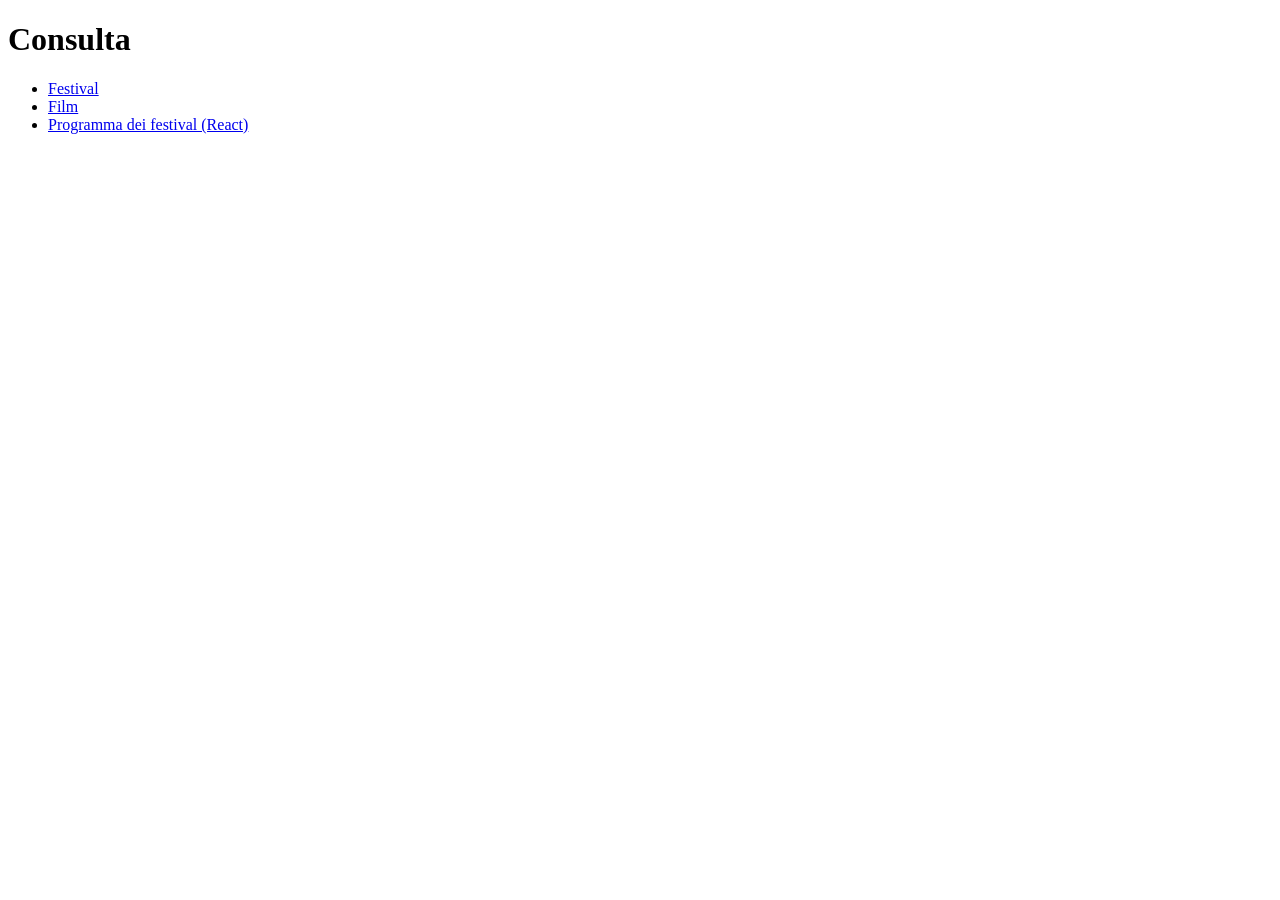
<file: src/main/resources/templates/index.html>
<!DOCTYPE html>
<html xmlns:th="http://www.thymeleaf.org">

<head th:replace="~{fragments/base.html :: headerfiles(title='SiwFestival - Homepage')}"></head>

<body>
	<header th:replace="~{fragments/base.html :: intestazione}"></header>
	<main>
		<h1>Consulta</h1>
		<ul class="cards">
			<li><a href="/festivals">Festival</a></li>
			<li><a href="/movies">Film</a></li>
			<li><a href="http://localhost:5173/">Programma dei festival (React)</a></li>
		</ul>
	</main>
	<footer th:replace="~{fragments/base.html :: footer}"></footer>
</body>

</html>
</file>
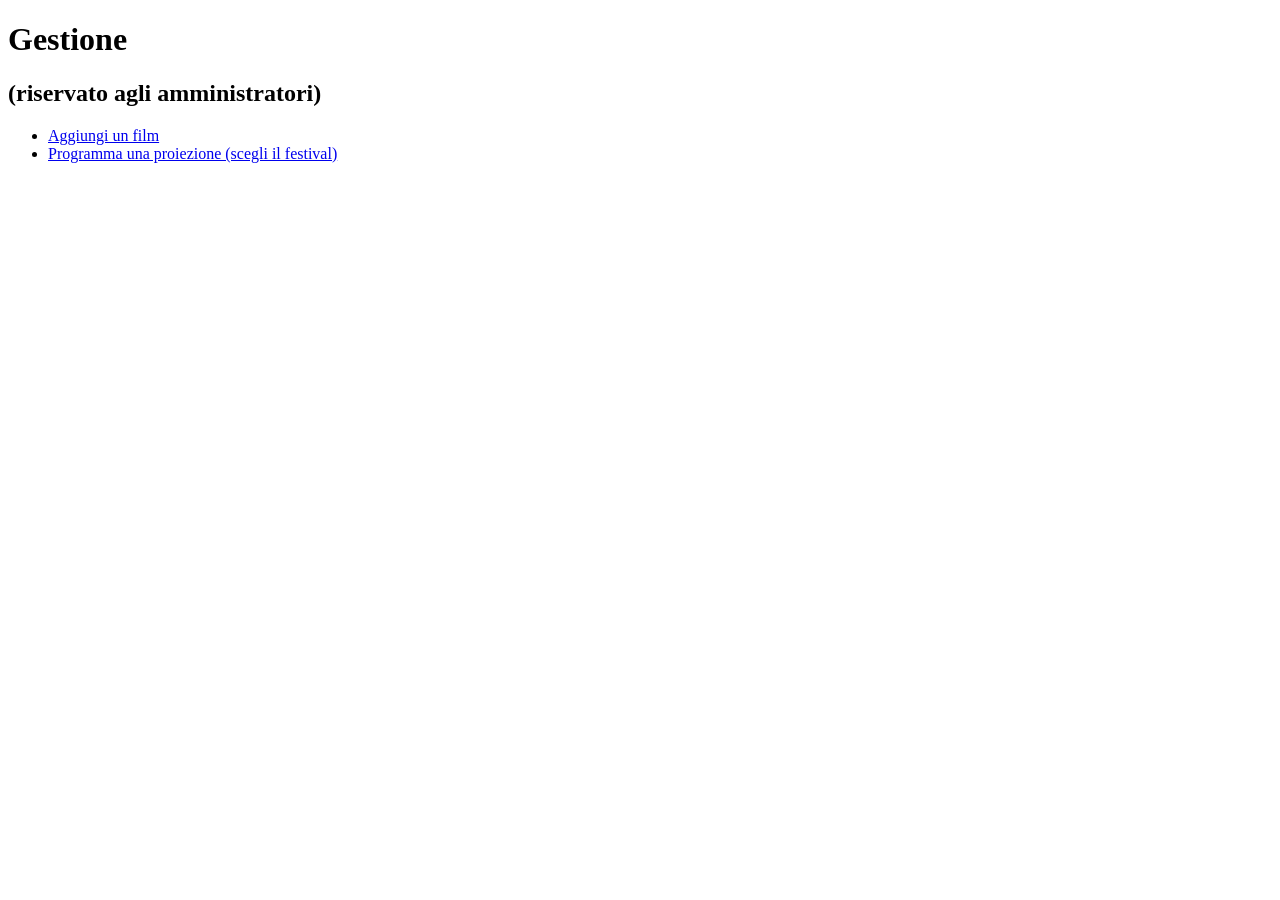
<file: src/main/resources/templates/admin/index.html>
<!DOCTYPE html>
<html xmlns:th="http://www.thymeleaf.org">

<head th:replace="~{fragments/base.html :: headerfiles(title='SiwFestival - Amministrazione')}"></head>

<body>
	<header th:replace="~{fragments/base.html :: intestazione}"></header>
	<main>
		<h1>Gestione</h1>
		<h2>(riservato agli amministratori)</h2>
		<ul class="cards">
			<li><a href="/admin/movies/new">Aggiungi un film</a></li>
			<li><a href="/festivals">Programma una proiezione (scegli il festival)</a></li>
		</ul>
	</main>
	<footer th:replace="~{fragments/base.html :: footer}"></footer>
</body>

</html>
</file>
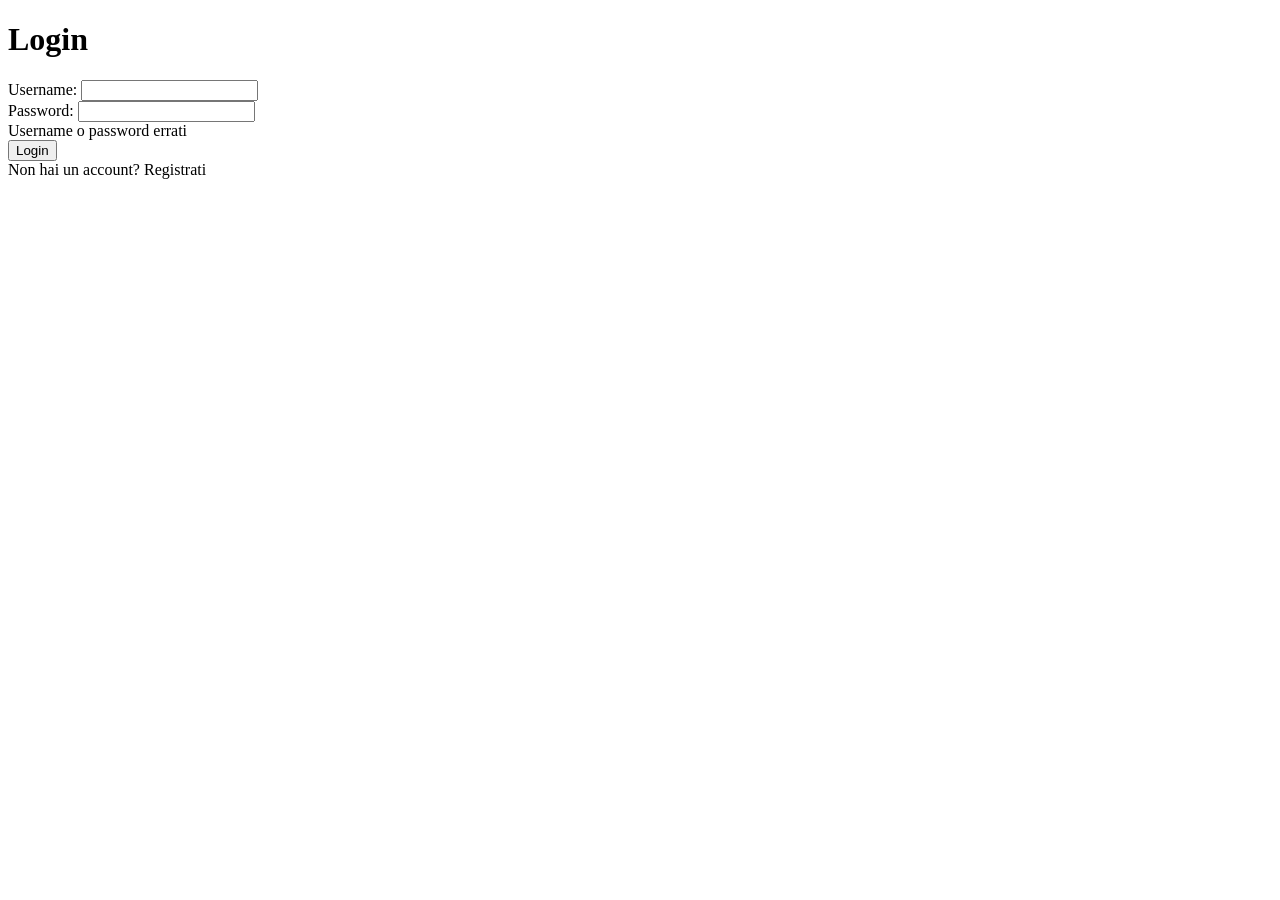
<file: src/main/resources/templates/authentication/login.html>
<!DOCTYPE html>
<html xmlns:th="http://www.thymeleaf.org">

<head th:replace="~{fragments/base.html :: headerfiles(title='SiwFestival - Login')}"></head>

<body>
	<header th:replace="~{fragments/base.html :: intestazione}"></header>
	<main>
		<h1>Login</h1>
		<form th:action="@{/login}" method="POST">
			<div>
				<label>Username:</label>
				<span><input name="username" type="text" required /></span>
			</div>
			<div>
				<label>Password:</label>
				<span><input name="password" type="password" required /></span>
			</div>
			<div class="error" th:if="${param.error != null}">Username o password errati</div>
			<div>
				<span><button type="submit">Login</button></span>
			</div>
		</form>
		<div>
			<a th:href="@{/register}">Non hai un account? Registrati</a>
		</div>
	</main>
	<footer th:replace="~{fragments/base.html :: footer}"></footer>
</body>

</html>
</file>
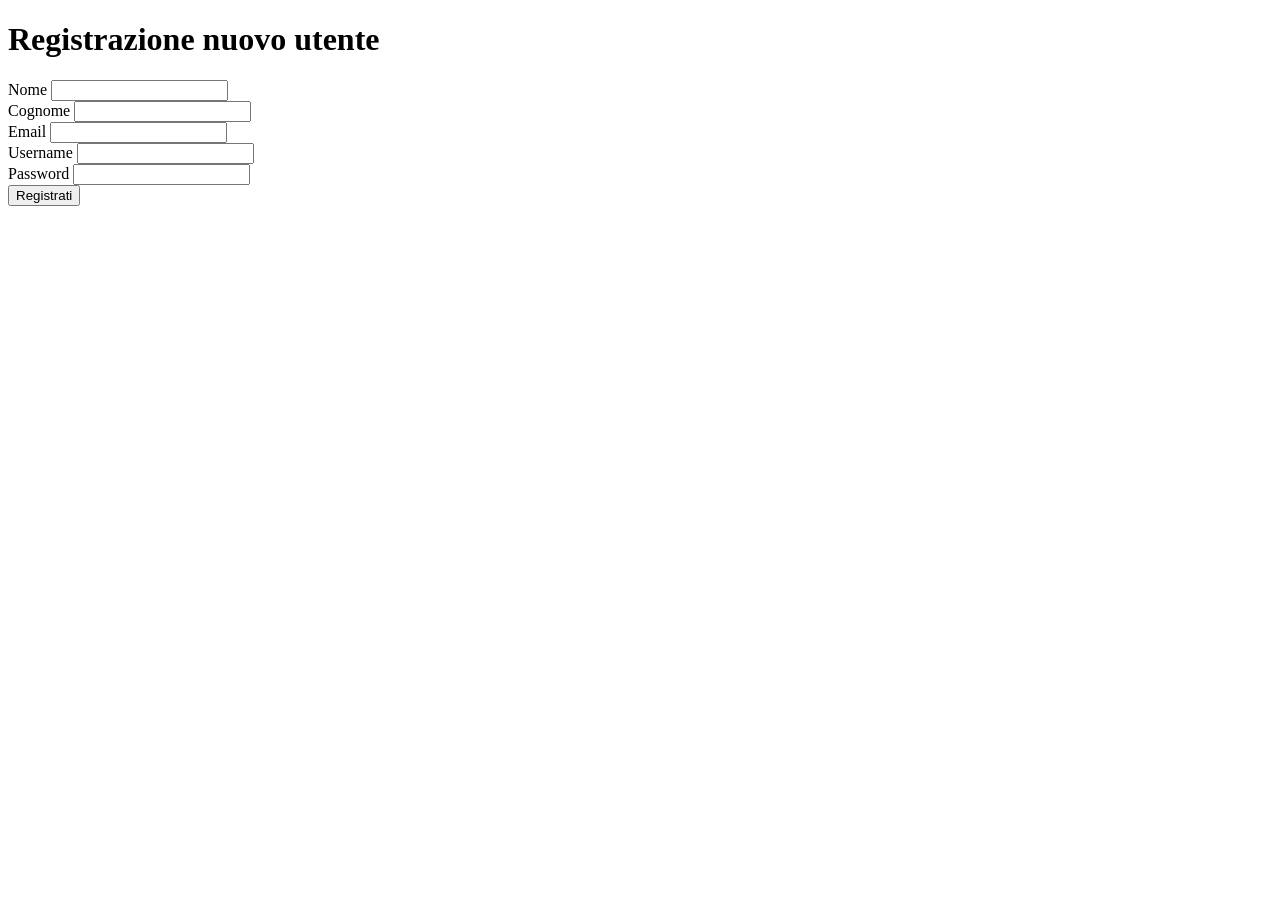
<file: src/main/resources/templates/authentication/registerUser.html>
<!DOCTYPE html>
<html xmlns:th="http://www.thymeleaf.org">

<head th:replace="~{fragments/base.html :: headerfiles(title='SiwFestival - Registrazione')}"></head>

<body>
	<header th:replace="~{fragments/base.html :: intestazione}"></header>
	<main>
		<h1>Registrazione nuovo utente</h1>
		<form th:action="@{/register}" method="POST">
			<div>
				<label>Nome</label>
				<span><input type="text" required th:field="${user.name}" /></span>
				<span class="error" th:if="${#fields.hasErrors('user.name')}" th:errors="${user.name}"></span>
			</div>
			<div>
				<label>Cognome</label>
				<span><input type="text" required th:field="${user.surname}" /></span>
				<span class="error" th:if="${#fields.hasErrors('user.surname')}" th:errors="${user.surname}"></span>
			</div>
			<div>
				<label>Email</label>
				<span><input type="email" required th:field="${user.email}" /></span>
				<span class="error" th:if="${#fields.hasErrors('user.email')}" th:errors="${user.email}"></span>
			</div>
			<div>
				<label>Username</label>
				<span><input type="text" required th:field="${credentials.username}" /></span>
				<span class="error" th:if="${#fields.hasErrors('credentials.username')}" th:errors="${credentials.username}"></span>
			</div>
			<div>
				<label>Password</label>
				<span><input type="password" required th:field="${credentials.password}" /></span>
				<span class="error" th:if="${#fields.hasErrors('credentials.password')}" th:errors="${credentials.password}"></span>
			</div>
			<div>
				<button type="submit">Registrati</button>
			</div>
		</form>
	</main>
	<footer th:replace="~{fragments/base.html :: footer}"></footer>
</body>

</html>
</file>
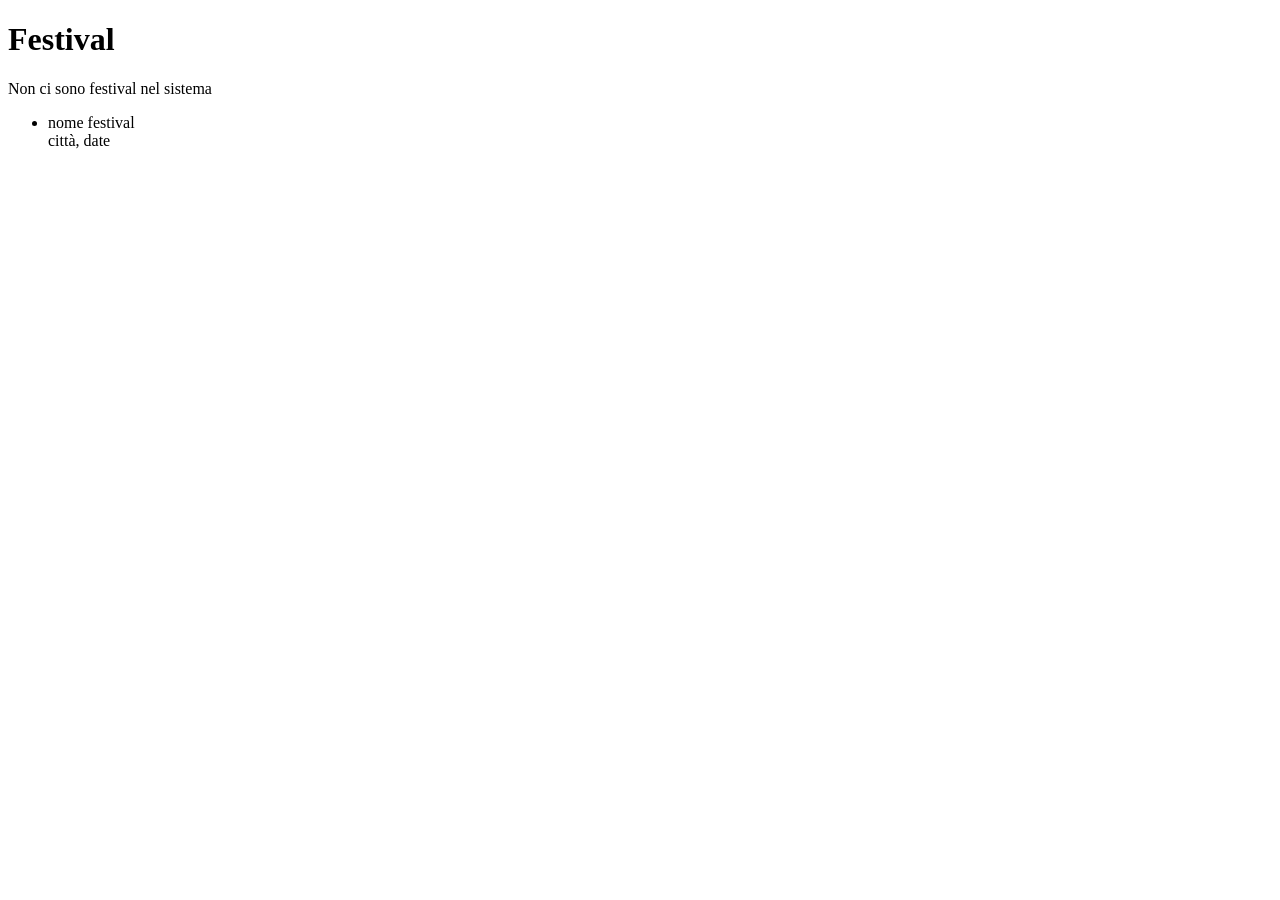
<file: src/main/resources/templates/festivals/list.html>
<!DOCTYPE html>
<html xmlns:th="http://www.thymeleaf.org">

<head th:replace="~{fragments/base.html :: headerfiles(title='Festival')}"></head>

<body>
	<header th:replace="~{fragments/base.html :: intestazione}"></header>
	<main>
		<h1>Festival</h1>
		<div th:if="${festivals==null || festivals.isEmpty()}">Non ci sono festival nel sistema</div>
		<ul class="cards">
			<li th:each="festival : ${festivals}">
				<a th:href="@{'/festivals' + '/' + ${festival.id}}" th:text="${festival.name} + ' ' + ${festival.year}">nome festival</a>
				<div th:text="${festival.city} + ', ' + ${festival.startDate} + ' - ' + ${festival.endDate}">città, date</div>
			</li>
		</ul>
	</main>
	<footer th:replace="~{fragments/base.html :: footer}"></footer>
</body>

</html>
</file>
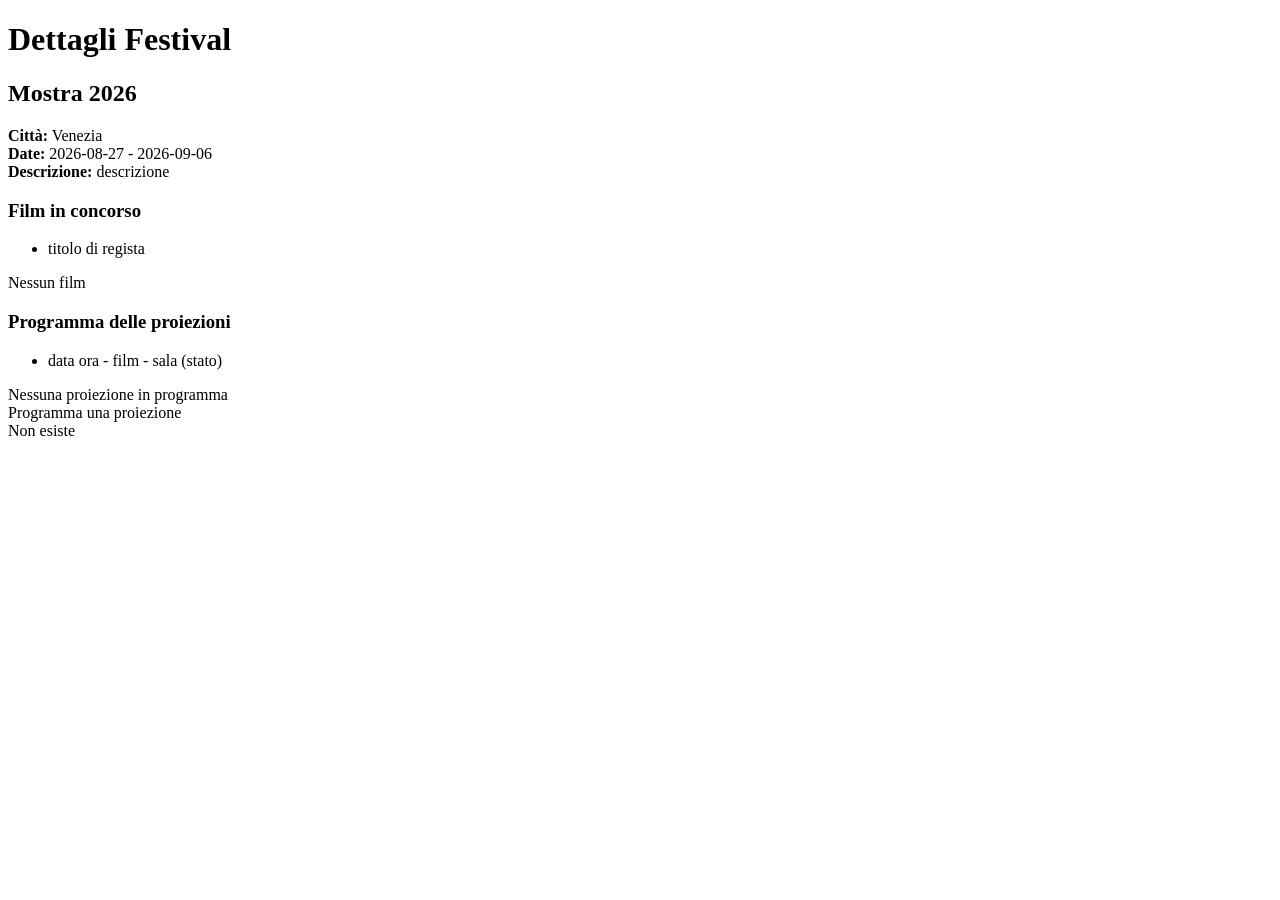
<file: src/main/resources/templates/festivals/show.html>
<!DOCTYPE html>
<html xmlns:th="http://www.thymeleaf.org">

<head th:replace="~{fragments/base.html :: headerfiles(title='Festival')}"></head>

<body>
	<header th:replace="~{fragments/base.html :: intestazione}"></header>
	<main>
		<h1>Dettagli Festival</h1>
		<div th:if="${festival}">
			<h2>
				<span th:text="${festival.name}">Mostra</span>
				<span th:text="'(' + ${festival.year} + ')'">2026</span>
			</h2>
			<div>
				<strong>Città:</strong>
				<span th:text="${festival.city}">Venezia</span>
			</div>
			<div>
				<strong>Date:</strong>
				<span th:text="${festival.startDate} + ' - ' + ${festival.endDate}">2026-08-27 - 2026-09-06</span>
			</div>
			<div>
				<strong>Descrizione:</strong>
				<span th:text="${festival.description}">descrizione</span>
			</div>
			<h3>Film in concorso</h3>
			<ul class="cards" th:if="${not #lists.isEmpty(movies)}">
				<li th:each="movie : ${movies}">
					<a th:href="@{'/movies' + '/' + ${movie.id}}" th:text="${movie.title}">titolo</a>
					<span th:if="${movie.director}" th:text="' di ' + ${movie.director.name} + ' ' + ${movie.director.surname}">di regista</span>
				</li>
			</ul>
			<span th:if="${#lists.isEmpty(movies)}">Nessun film</span>
			<h3>Programma delle proiezioni</h3>
			<ul class="cards" th:if="${not #lists.isEmpty(festival.screenings)}">
				<li th:each="screening : ${festival.screenings}" th:text="${screening.date} + ' ore ' + ${screening.time} + ' - ' + ${screening.movie.title} + ' - ' + ${screening.room.name} + ' (' + ${screening.status} + ')'">data ora - film - sala (stato)</li>
			</ul>
			<span th:if="${#lists.isEmpty(festival.screenings)}">Nessuna proiezione in programma</span>
			<div>
				<a th:href="@{'/admin/festivals/' + ${festival.id} + '/screenings/new'}">Programma una proiezione</a>
			</div>
		</div>
		<div th:unless="${festival}">Non esiste</div>
	</main>
	<footer th:replace="~{fragments/base.html :: footer}"></footer>
</body>

</html>
</file>
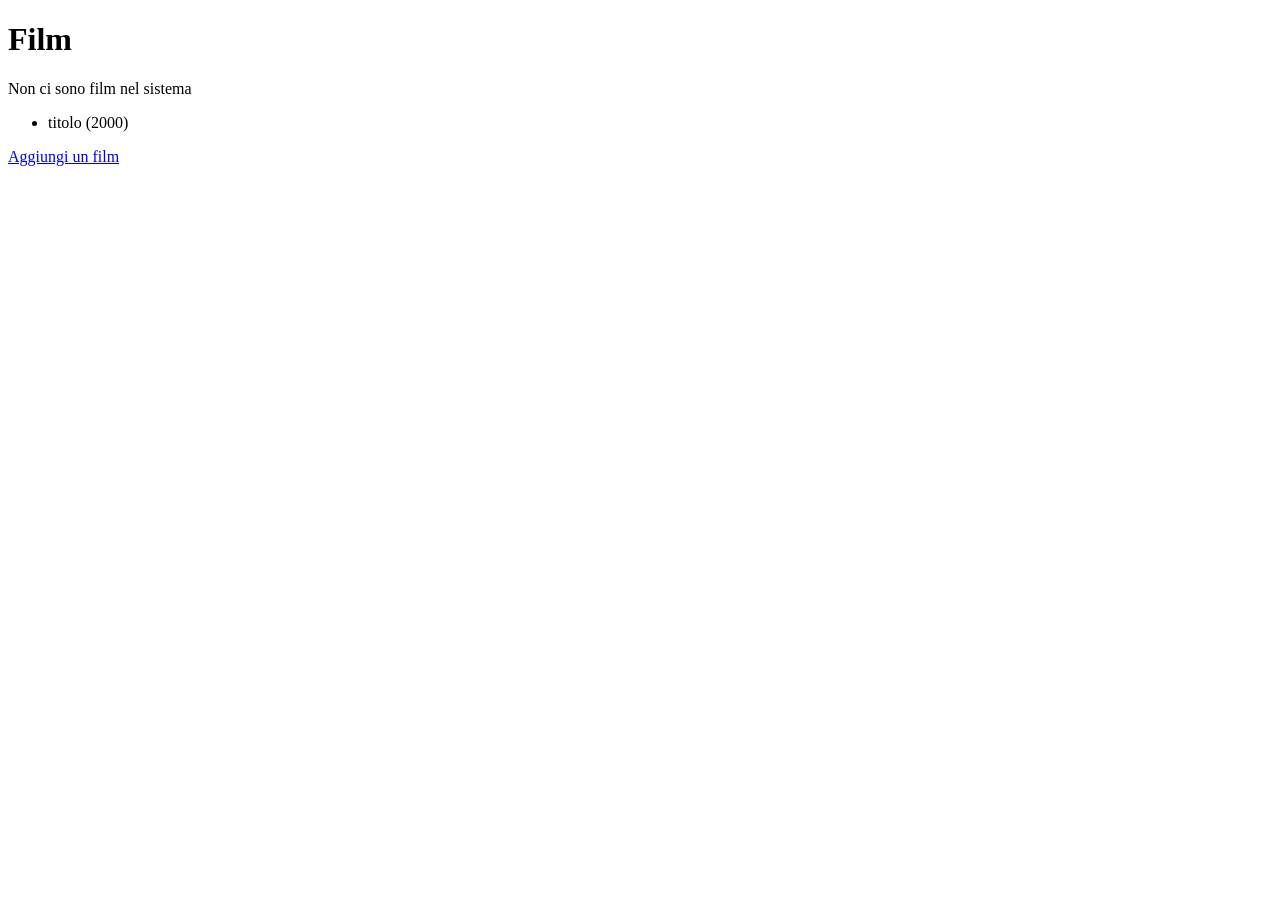
<file: src/main/resources/templates/movies/list.html>
<!DOCTYPE html>
<html xmlns:th="http://www.thymeleaf.org">

<head th:replace="~{fragments/base.html :: headerfiles(title='Film')}"></head>

<body>
	<header th:replace="~{fragments/base.html :: intestazione}"></header>
	<main>
		<h1>Film</h1>
		<div th:if="${movies==null || movies.isEmpty()}">Non ci sono film nel sistema</div> <!-- se la lista è vuota -->
		<ul class="cards">
			<li th:each="movie : ${movies}"> <!-- ripete il li una volta per ogni film, come un for-each -->
				<a th:href="@{'/movies' + '/' + ${movie.id}}" th:text="${movie.title}">titolo</a> <!-- costruisce il link /movies/5 -->
				<span th:text="'(' + ${movie.year} + ')'">(2000)</span>
			</li>
		</ul>
		<a href="/admin/movies/new">Aggiungi un film</a>
	</main>
	<footer th:replace="~{fragments/base.html :: footer}"></footer>
</body>

</html>
</file>
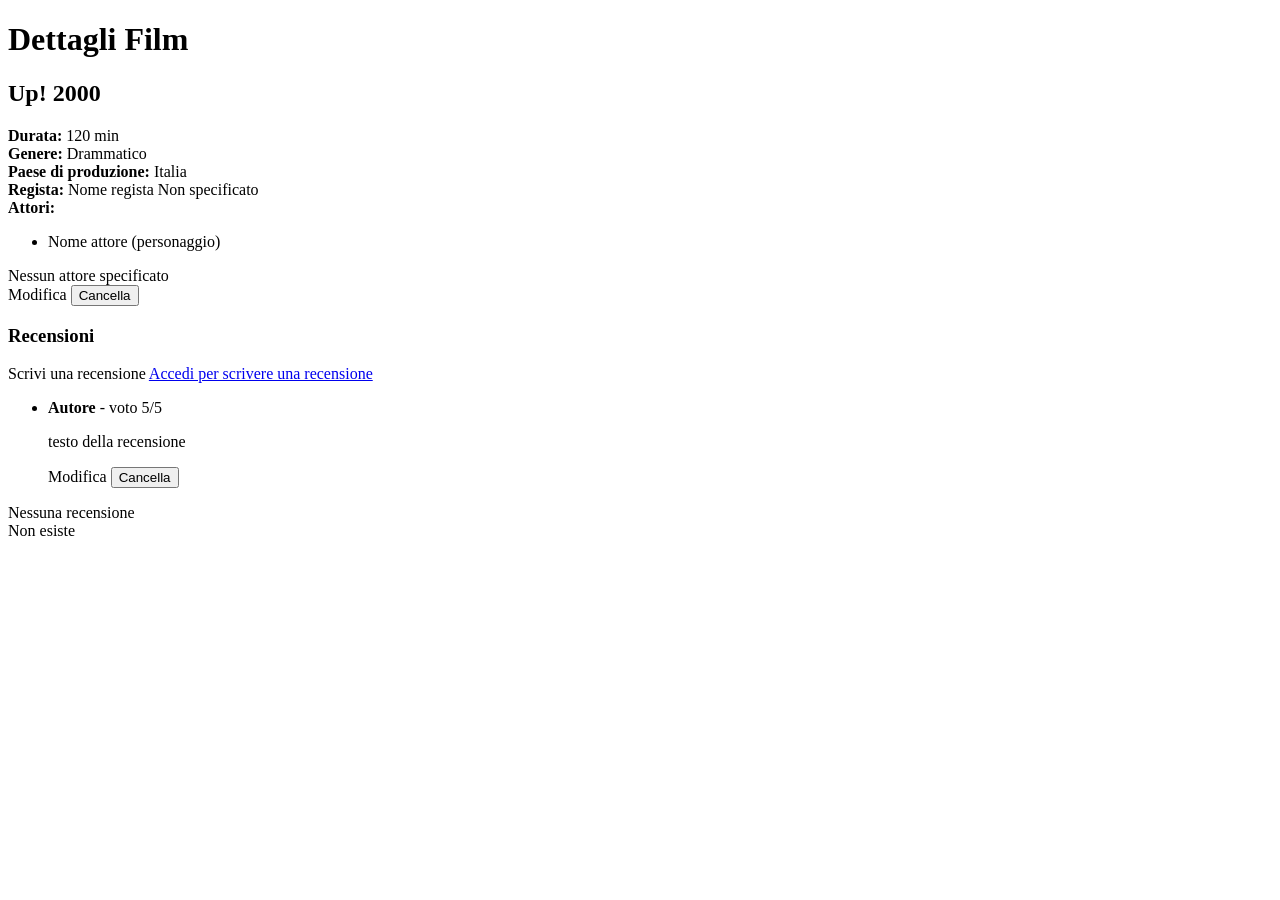
<file: src/main/resources/templates/movies/show.html>
<!DOCTYPE html>
<html xmlns:th="http://www.thymeleaf.org">

<head th:replace="~{fragments/base.html :: headerfiles(title='Film')}"></head>

<body>
	<header th:replace="~{fragments/base.html :: intestazione}"></header>
	<main>
		<h1>Dettagli Film</h1>
		<div th:if="${movie}">
			<h2>
				<span th:text="${movie.title}">Up!</span>
				<span th:text="'(' + ${movie.year} + ')'">2000</span>
			</h2>
			<div>
				<strong>Durata:</strong>
				<span th:text="${movie.duration} + ' min'">120 min</span>
			</div>
			<div>
				<strong>Genere:</strong>
				<span th:text="${movie.genre}">Drammatico</span>
			</div>
			<div>
				<strong>Paese di produzione:</strong>
				<span th:text="${movie.productionCountry}">Italia</span>
			</div>
			<div>
				<strong>Regista:</strong>
				<span th:if="${movie.director}" th:text="${movie.director.name} + ' ' + ${movie.director.surname}">Nome regista</span>
				<span th:unless="${movie.director}">Non specificato</span>
			</div>
			<div>
				<strong>Attori:</strong>
				<ul th:if="${not #lists.isEmpty(movie.interpretations)}">
					<li th:each="interpretation : ${movie.interpretations}" th:text="${interpretation.artist.name} + ' ' + ${interpretation.artist.surname} + ' (' + ${interpretation.characterName} + ')'">Nome attore (personaggio)</li>
				</ul>
				<span th:if="${#lists.isEmpty(movie.interpretations)}">Nessun attore specificato</span>
			</div>
			<div>
				<a th:href="@{'/admin/movies/' + ${movie.id} + '/edit'}">Modifica</a>
				<form th:action="@{'/admin/movies/' + ${movie.id} + '/delete'}" method="POST" style="display:inline;">
					<button type="submit">Cancella</button>
				</form>
			</div>

			<h3>Recensioni</h3>
			<div>
				<a th:if="${userDetails}" th:href="@{'/user/movies/' + ${movie.id} + '/reviews/new'}">Scrivi una recensione</a>
				<a th:unless="${userDetails}" href="/login">Accedi per scrivere una recensione</a>
			</div>
			<ul class="cards" th:if="${not #lists.isEmpty(movie.reviews)}">
				<li th:each="review : ${movie.reviews}">
					<strong th:text="${review.user.name} + ' ' + ${review.user.surname}">Autore</strong>
					<span th:text="' - voto ' + ${review.rating} + '/5 - ' + ${review.date}">- voto 5/5</span>
					<p th:text="${review.text}">testo della recensione</p>
					<!-- solo l'autore vede Modifica e Cancella -->
					<div th:if="${currentUser != null and review.user.id == currentUser.id}">
						<a th:href="@{'/user/reviews/' + ${review.id} + '/edit'}">Modifica</a>
						<form th:action="@{'/user/reviews/' + ${review.id} + '/delete'}" method="POST" style="display:inline;">
							<button type="submit">Cancella</button>
						</form>
					</div>
				</li>
			</ul>
			<span th:if="${#lists.isEmpty(movie.reviews)}">Nessuna recensione</span>
		</div>
		<div th:unless="${movie}">Non esiste</div>
	</main>
	<footer th:replace="~{fragments/base.html :: footer}"></footer>
</body>

</html>
</file>
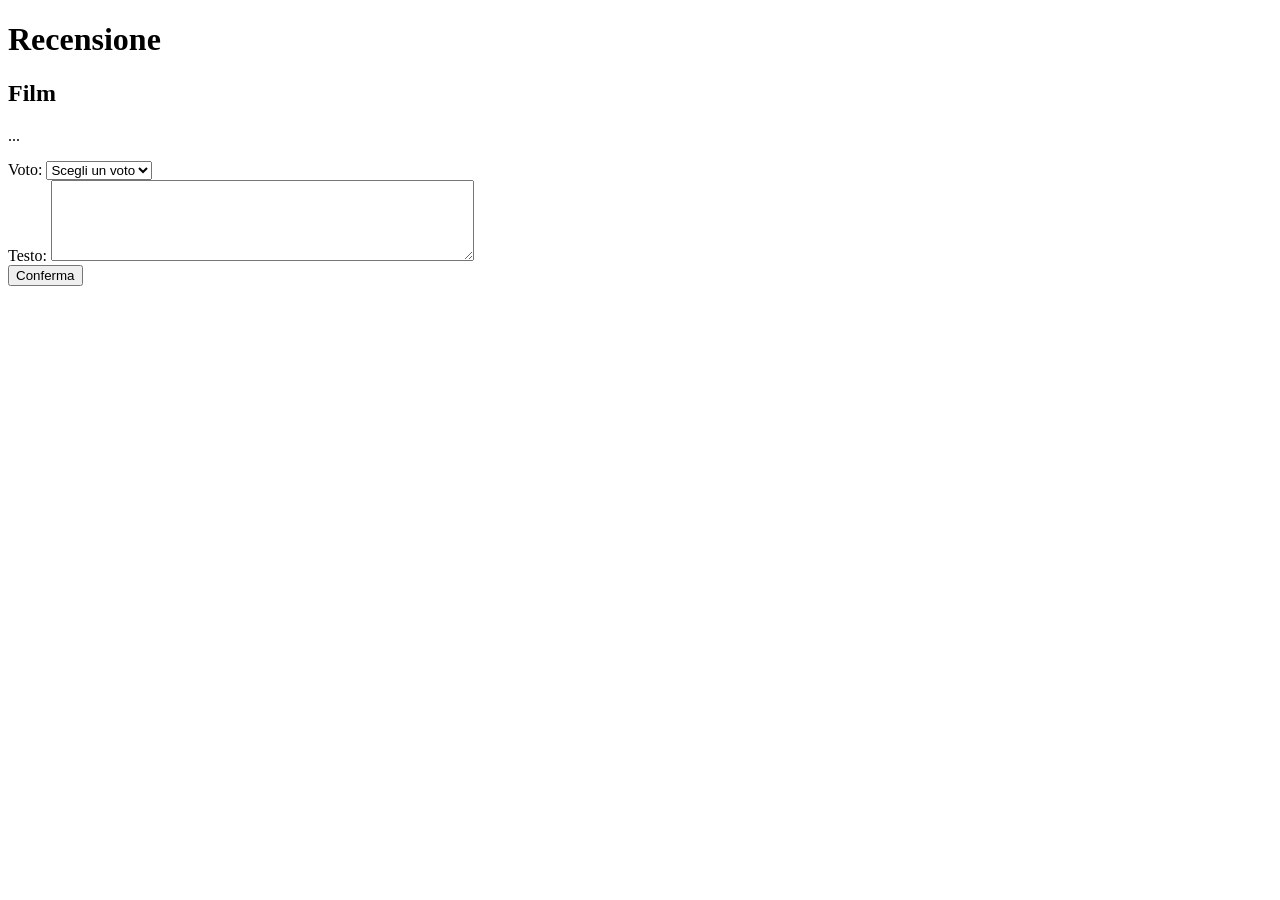
<file: src/main/resources/templates/reviews/form.html>
<!DOCTYPE html>
<html xmlns:th="http://www.thymeleaf.org">

<head th:replace="~{fragments/base.html :: headerfiles(title='Recensione')}"></head>

<body>
	<header th:replace="~{fragments/base.html :: intestazione}"></header>
	<main>
		<h1>Recensione</h1>
		<h2 th:text="${movie.title} + ' (' + ${movie.year} + ')'">Film</h2>
		<form th:action="${review.id == null} ? @{'/user/movies/' + ${movie.id} + '/reviews'} : @{'/user/reviews/' + ${review.id}}"
			method="POST" th:object="${review}">
			<div class="error" th:if="${#fields.hasGlobalErrors()}">
				<p th:each="err : ${#fields.globalErrors()}" th:text="${err}">...</p>
			</div>
			<input type="hidden" th:field="*{id}"/>
			<div>
				<label>Voto:</label>
				<span>
					<select th:field="*{rating}">
						<option value="">Scegli un voto</option>
						<option value="1">1</option>
						<option value="2">2</option>
						<option value="3">3</option>
						<option value="4">4</option>
						<option value="5">5</option>
					</select>
				</span>
				<span class="error" th:if="${#fields.hasErrors('rating')}" th:errors="*{rating}"></span>
			</div>
			<div>
				<label>Testo:</label>
				<span><textarea th:field="*{text}" rows="5" cols="50"></textarea></span>
				<span class="error" th:if="${#fields.hasErrors('text')}" th:errors="*{text}"></span>
			</div>
			<div>
				<span><button type="submit">Conferma</button></span>
			</div>
		</form>
	</main>
	<footer th:replace="~{fragments/base.html :: footer}"></footer>
</body>

</html>
</file>
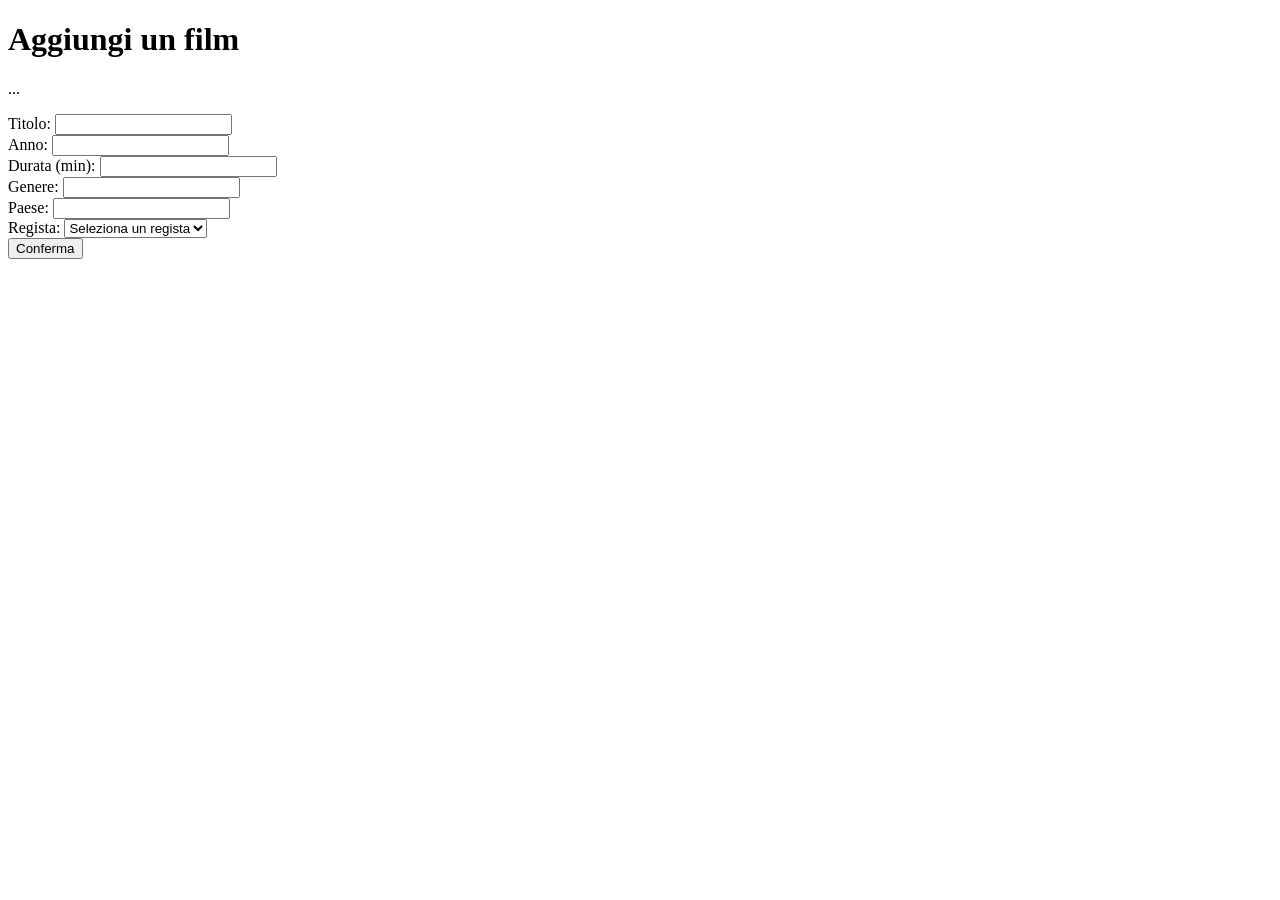
<file: src/main/resources/templates/admin/movies/form.html>
<!DOCTYPE html>
<html xmlns:th="http://www.thymeleaf.org">

<head th:replace="~{fragments/base.html :: headerfiles(title='Inserimento Film')}"></head>

<body>
	<header th:replace="~{fragments/base.html :: intestazione}"></header>
	<main>
		<h1>Aggiungi un film</h1>
		<form th:action="@{/admin/movies}" method="POST" th:object="${movie}">
			<div class="error" th:if="${#fields.hasGlobalErrors()}">
				<p th:each="err : ${#fields.globalErrors()}" th:text="${err}">...</p>
			</div>
			<input type="hidden" th:field="*{id}"/>
			<div>
				<label>Titolo:</label> <span><input type="text" th:field="*{title}"/></span>
				<span class="error" th:if="${#fields.hasErrors('title')}" th:errors="*{title}"></span>
			</div>
			<div>
				<label>Anno:</label> <span><input type="text" th:field="*{year}"/></span>
				<span class="error" th:if="${#fields.hasErrors('year')}" th:errors="*{year}"></span>
			</div>
			<div>
				<label>Durata (min):</label> <span><input type="text" th:field="*{duration}"/></span>
				<span class="error" th:if="${#fields.hasErrors('duration')}" th:errors="*{duration}"></span>
			</div>
			<div>
				<label>Genere:</label> <span><input type="text" th:field="*{genre}"/></span>
				<span class="error" th:if="${#fields.hasErrors('genre')}" th:errors="*{genre}"></span>
			</div>
			<div>
				<label>Paese:</label> <span><input type="text" th:field="*{productionCountry}"/></span>
				<span class="error" th:if="${#fields.hasErrors('productionCountry')}" th:errors="*{productionCountry}"></span>
			</div>
			<div>
				<label>Regista:</label>
				<span>
					<select th:field="*{director}">
						<option value="">Seleziona un regista</option>
						<option th:each="artist : ${artists}" th:value="${artist.id}" th:text="${artist.name} + ' ' + ${artist.surname}"></option>
					</select>
				</span>
				<span class="error" th:if="${#fields.hasErrors('director')}" th:errors="*{director}"></span>
			</div>
			<div>
				<span><button type="submit">Conferma</button></span>
			</div>
		</form>
	</main>
	<footer th:replace="~{fragments/base.html :: footer}"></footer>
</body>

</html>
</file>
